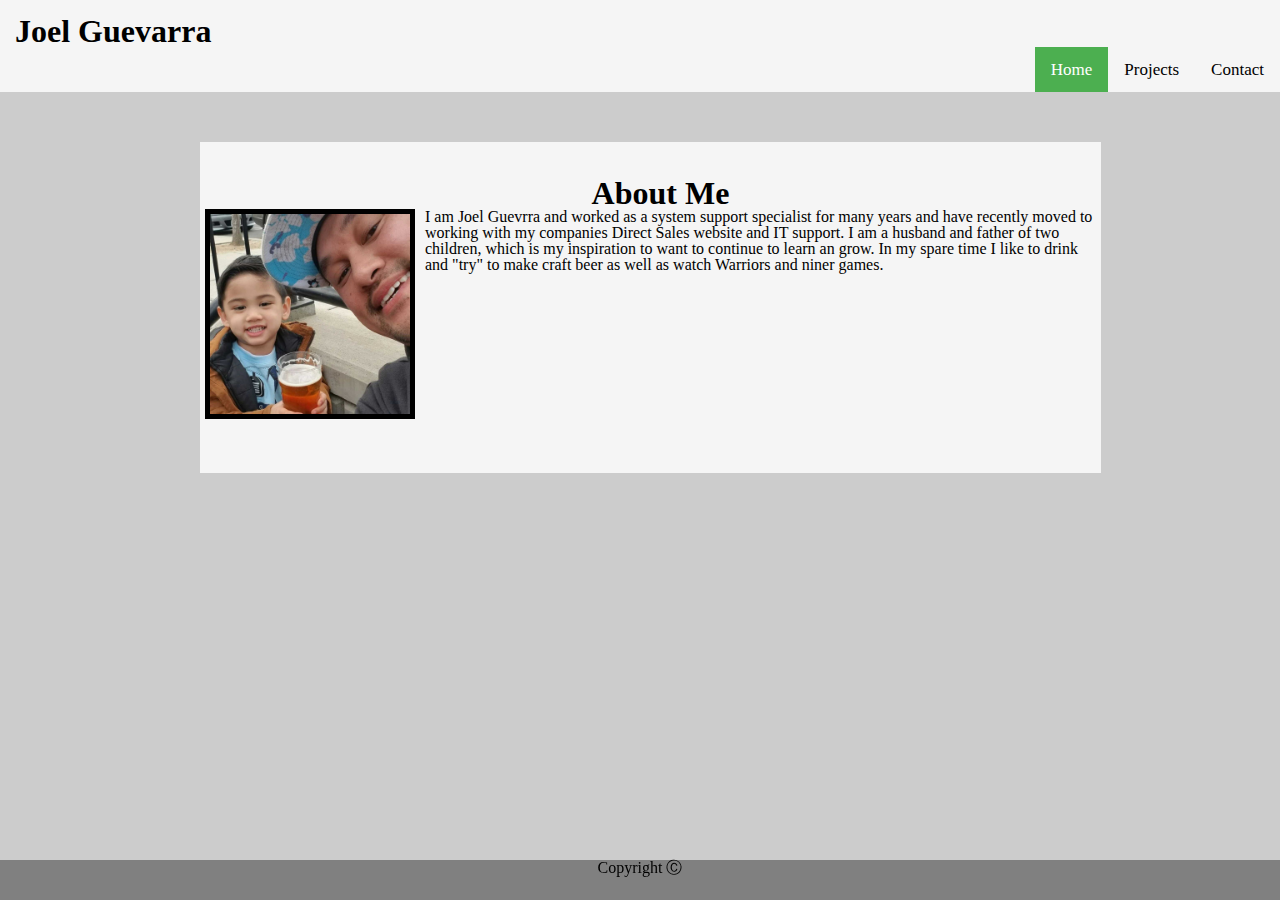
<file: Index.html>
<!DOCTYPE html>
<html lang="en">

<meta charset="UTF-8">
<meta name="viewport" content="width=device-width, initial-scale=1.0">
<meta http-equiv="X-UA-Compatible" content="ie=edge">
<title>Joel Guevarra</title>
<link rel="stylesheet" type="text/css" href="css/Reset.css">
<link rel="stylesheet" type="text/css" href="css/style.css">

<head>
    <div class="topnav">
        <h1>Joel Guevarra</h1>
        <a href="Contact.html">Contact</a>
        <a href="projects.html">Projects</a>
        <a class="active" href="#home">Home</a>
    </div>

</head>

<body>
    <div class="main-bio">
        <h2>About Me</h2>
        
            <img id="bio-image" src="css/PorfolioImage.jpg" alt="Joel Guevarra">
            <em>I am Joel Guevrra and worked as a system support specialist for many years and have recently moved to
                working with my companies Direct Sales website and IT support.
                I am a husband and father of two children, which is my inspiration to want to continue to learn an grow.
                In my spare time I like to drink and "try" to make craft beer as well as watch Warriors and niner games.
            </em>

        </section>
    </div>
    <footer id="footer">Copyright &#9400;</footer>
</div>
</body>
</html>
</file>
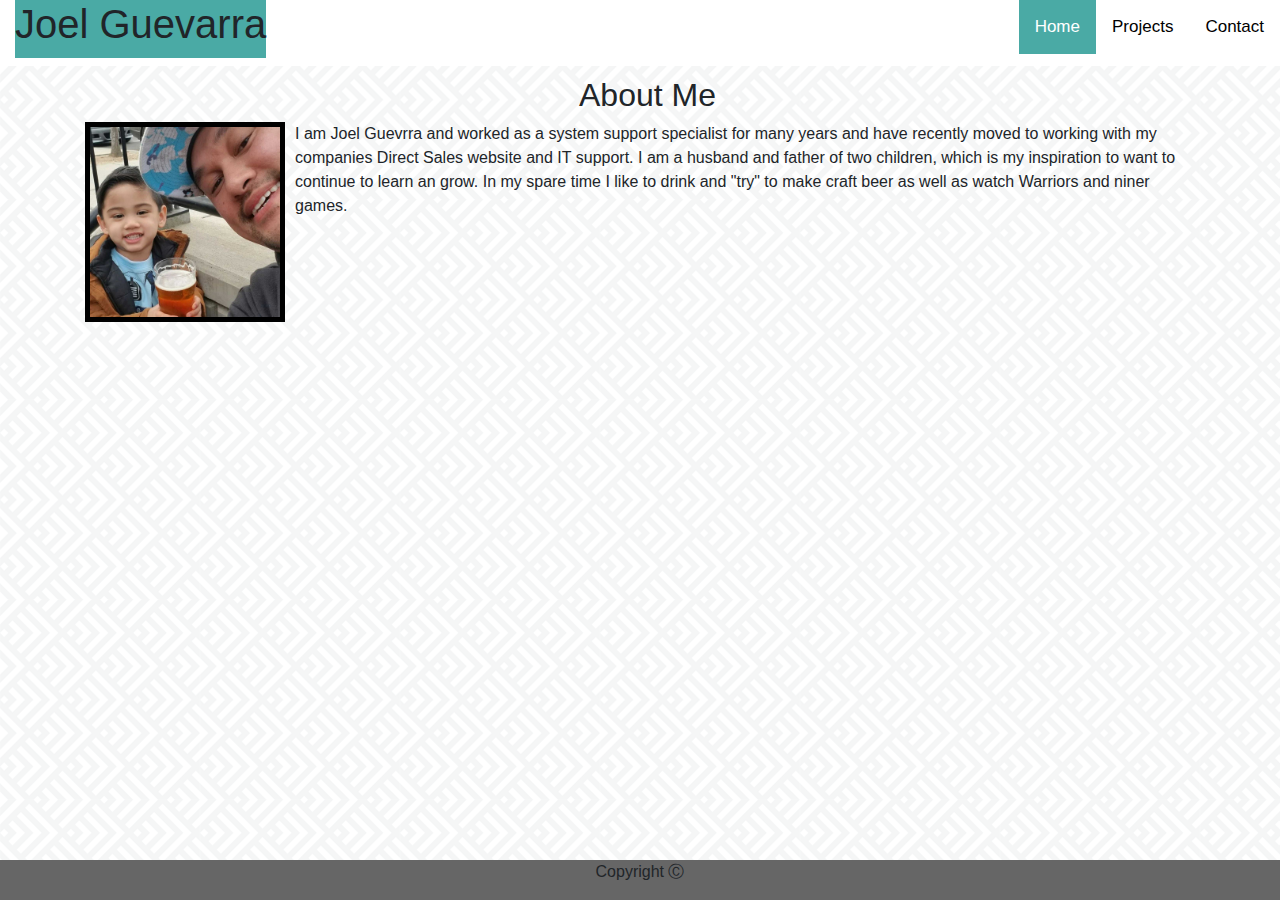
<file: index.html>
<!DOCTYPE html>
<html lang="en">

<meta charset="UTF-8">
<meta name="viewport" content="width=device-width, initial-scale=1.0">
<meta http-equiv="X-UA-Compatible" content="ie=edge">
<title>Joel Guevarra</title>
<link rel="stylesheet" type="text/css" href="Assets/css/reset.css">
<link rel="stylesheet" type="text/css" href="Assets/css/style.css">
<link rel="stylesheet" href="https://maxcdn.bootstrapcdn.com/bootstrap/4.0.0/css/bootstrap.min.css">
<head>
    <div class="topnav">
        <h1>Joel Guevarra</h1>
        <a href="Contact.html">Contact</a>
        <a href="projects.html">Projects</a>
        <a class="active" href="#home">Home</a>
    </div>

</head>

<body>
    <div class="container">
        <h2>About Me</h2>
        
            <img id="bio-image" src="Assets/Images/porfolioImage.jpg" alt="Joel Guevarra">
            <em>I am Joel Guevrra and worked as a system support specialist for many years and have recently moved to
                working with my companies Direct Sales website and IT support.
                I am a husband and father of two children, which is my inspiration to want to continue to learn an grow.
                In my spare time I like to drink and "try" to make craft beer as well as watch Warriors and niner games.
            </em>

        </section>
    </div>
    <footer>Copyright &#9400;</footer>
</div>
</body>
</html>
</file>
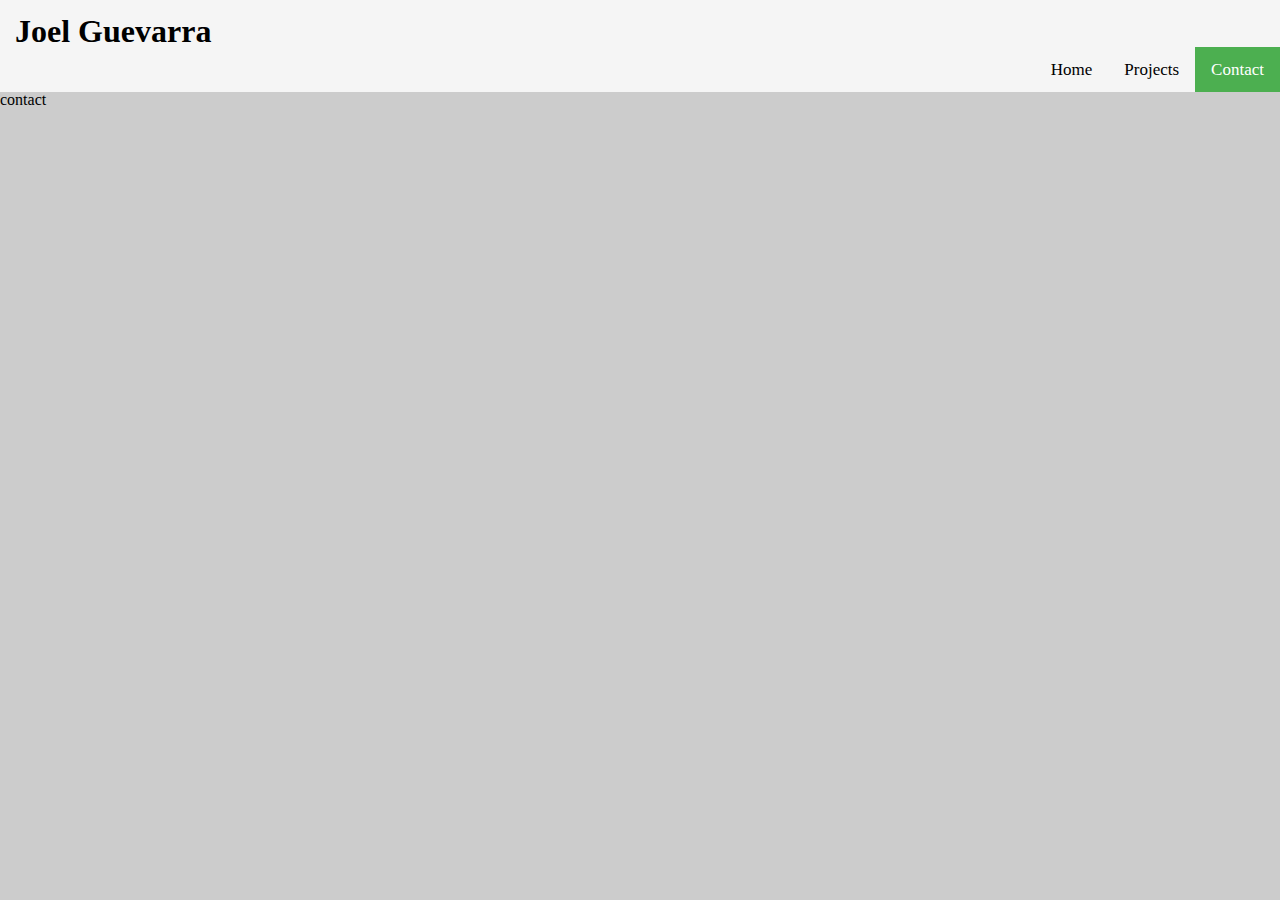
<file: Contact.html>
<!DOCTYPE html>
<html lang="en">

    <meta charset="UTF-8">
    <meta name="viewport" content="width=device-width, initial-scale=1.0">
    <meta http-equiv="X-UA-Compatible" content="ie=edge">
    <title>Joel Guevarra</title>
    <link rel="stylesheet" type="text/css" href="css/Reset.css">
    <link rel="stylesheet" type="text/css" href="css/style.css">
   <head>
        <div class="topnav">
            <h1>Joel Guevarra</h1>
            <a class="active" href="Contact.html">Contact</a>
            <a href="projects.html">Projects</a>
            <a href="index.html">Home</a>
      </div>
    
</head>
<body>
    <p>contact</p>
        

</body>
</file>
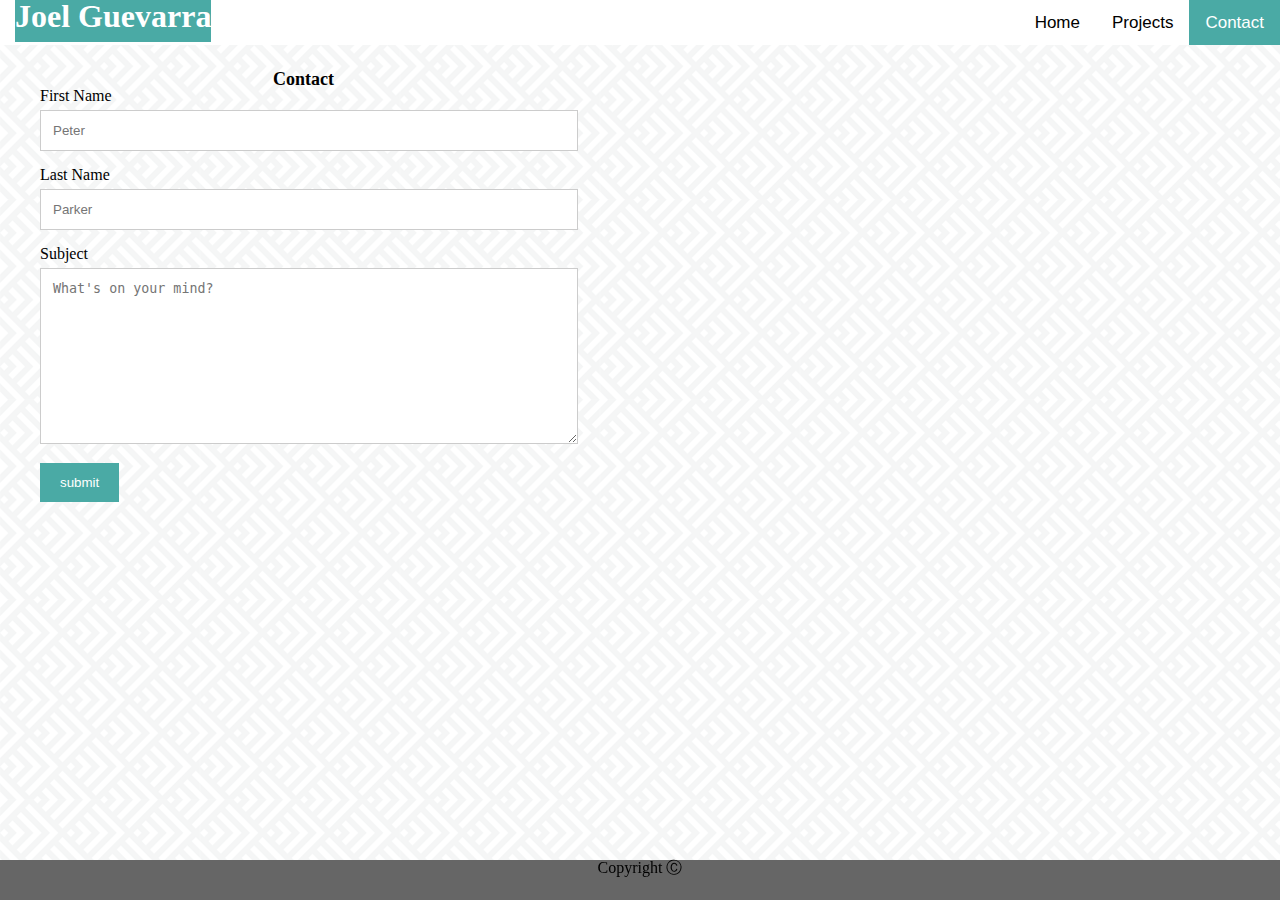
<file: contact.html>
<!DOCTYPE html>
<html lang="en">

    <meta charset="UTF-8">
    <meta name="viewport" content="width=device-width, initial-scale=1.0">
    <meta http-equiv="X-UA-Compatible" content="ie=edge">
    <title>Joel Guevarra</title>
    <link rel="stylesheet" type="text/css" href="Assets/css/reset.css">
    <link rel="stylesheet" type="text/css" href="Assets/css/style.css">
   <head>
        <div class="topnav">
            <h1>Joel Guevarra</h1>
            <a class="active" href="Contact.html">Contact</a>
            <a href="projects.html">Projects</a>
            <a href="index.html">Home</a>
      </div>
    
</head>
<body>
    <div class="container">
        <div style="text-align:center">
          <h3>Contact</h3>
        </div>
            <form action="/action_page.php">
              <label for="fname">First Name</label>
              <input type="text" id="fname" name="firstname" placeholder="Peter">
              <br>
              <label for="lname">Last Name</label>
              <input type="text" id="lname" name="lastname" placeholder="Parker">
              <br>
              <label for="subject">Subject</label>
              <textarea id="subject" name="subject" placeholder="What's on your mind?" style="height:150px"></textarea>
              <input type="submit" value="submit"
            </form>
          </div>
        </div>
      </div>
      
     

</body>
<footer>Copyright &#9400;</footer>
</div>
</html>
</file>
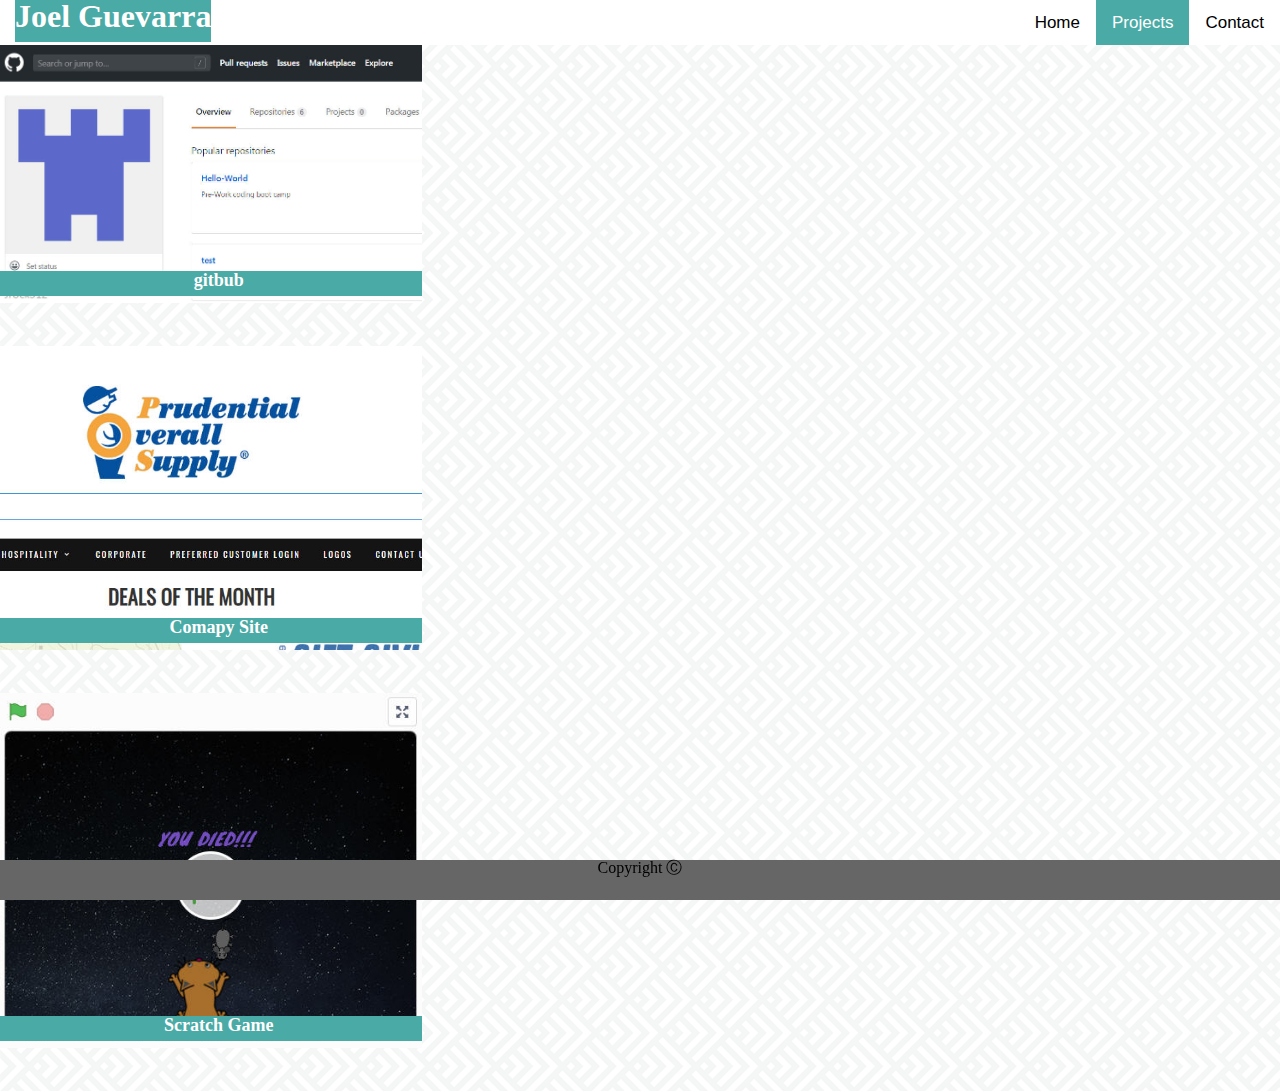
<file: projects.html>
<!DOCTYPE html>
<html lang="en">

    <meta charset="UTF-8">
    <meta name="viewport" content="width=device-width, initial-scale=1.0">
    <meta http-equiv="X-UA-Compatible" content="ie=edge">
    <title>Joel Guevarra</title>
    <link rel="stylesheet" type="text/css" href="Assets/css/reset.css">
    <link rel="stylesheet" type="text/css" href="Assets/css/style.css">
   <head>
        <div class="topnav">
            <h1>Joel Guevarra</h1>
            <a href="contact.html">Contact</a>
            <a class="active" a href="projects.html">Projects</a>
            <a href="index.html">Home</a>
      </div>
    
</head>
<body>
    <div class="portcont">
        <img src="Assets/Images/git hub.jpg" alt="POS" style="width: 33%;"onclick="window.open('https://github.com/jrock312/', '_blank');" />
        <div class="text-block"><h3>gitbub</h3></div>  
        <div class="portcont">
            <img src="Assets/Images/Prudential.jpg" alt="POS" style="width: 33%;"onclick="window.open('https://www.shopprudentialuniforms.com/', '_blank');" />
            <div class="text-block"><h3>Comapy Site</h3></div>  
            <div class="portcont">
                <img src="Assets/Images/cat and mouse.jpg" alt="POS" style="width: 33%;"onclick="window.open('https://scratch.mit.edu/projects/350505173/', '_blank');" />
                <div class="text-block"><h3>Scratch Game</h3></div>  
            </div>    


<footer>Copyright &#9400;</footer>
</div>


</body>
</file>
<file: css/style.css>
.topnav {
  background-color:whitesmoke;
  overflow: hidden;
  
}

.topnav a {
  float: right;
  color: black;
  text-align: center;
  padding: 14px 16px;
  text-decoration: none;
  font-size: 17px;
  
}

.topnav a:hover {
  background-color: #ddd;
  color: black;
}

.topnav a.active {
  background-color: #4CAF50;
  color: white;
}

  #main-bio,
#bio-image,
#navigation {
  float: left;
  
}

.main-bio {
  width: 70%;
  background-color: whitesmoke;
  margin-left: 200px;
  margin-top: 50px;
  padding-bottom: 200px;
  padding-left: 5px;
  padding-top: 20px;

}

#bio-image {
  float: left;
  width: 30%;
  width: 200px;
  height: 200px;
  border: 5px solid black;
  margin-right: 10px;
}

body  {
  background-color: #cccccc;
}

h1 {
  margin-top: 15px;
  font-size: xx-large;
  font-weight: 600;
  margin-left: 15px; 
}

#footer {
  position: fixed;
  bottom: 0;
  width: 100%;
  height: 2.5rem;  
  background-color: gray;
  text-align: center;
}

h2 {
  margin-top: 15px;
  font-size: xx-large;
  font-weight: 600;
  margin-left: 15px; 
  text-align: center;
  background-color: whitesmoke;
}

h3 {
  margin-top: 15px;
  font-size: large;
  font-weight: 600;
  margin-left: 15px; 
  text-align: center;
  background-color: #cccccc;
}

input[type=text], select, textarea {
  width: 100%;
  padding: 12px;
  border: 1px solid #ccc;
  margin-top: 6px;
  margin-bottom: 16px;
  resize: vertical;
}

input[type=submit] {
  background-color: #4CAF50;
  color: white;
  padding: 12px 20px;
  border: none;
  cursor: pointer;
}

input[type=submit]:hover {
  background-color: #45a049;
}


.container {
  margin-left: 30px;
  width: 33%;
  border-radius: 5px;
  background-color: #cccccc;
  padding: 10px;
  align-content: center;
  margin-bottom: 50px;
}

.portimage {
  width: 300px;
  height: 300px;
  position: absolute;
  text-align: center;
  color: blue;
}


.Centered {
  position: absolute;
  top: 50%;
  left: 50%;
  transform: translate(-50%, -50%);
}
</file>
<file: Assets/css/style.css>
header{
  background-color: #ffffff;
}
.topnav {
  
  background-color:#ffffff;
  overflow: hidden;
  
}

.topnav a {
  font-family: 'Arial', 'Helvetica Neue', Helvetica, sans-serif;
  float: right;
  color: black;
  text-align: center;
  padding: 14px 16px;
  text-decoration: none;
  font-size: 17px;
  
}

.topnav a:hover {
  font-family: 'Arial', 'Helvetica Neue', Helvetica, sans-serif;
  background-color: #ddd;
  color: black;
}

.topnav a.active {
  font-family: 'Arial', 'Helvetica Neue', Helvetica, sans-serif;
  background-color: #4aaaa5;
  color: white;
}


.main-bio {
  width: 70%;
  background-color: whitesmoke;
  margin-left: 200px;
  margin-top: 50px;
  padding-bottom: 200px;
  padding-left: 5px;
  padding-top: 20px;

}

#bio-image {
  float: left;
  width: 30%;
  width: 200px;
  height: 200px;
  border: 5px solid black;
  margin-right: 10px;
}

body  {
  background-image: url(../Images/spikes.png);
}

@media screen and (max-width: 768px) {
  em {color: white;}
  h2{background-color: white;}
  body {
    background-image: url(../Images/eternal-seconds-WY5ulFF5wOY-unsplash.jpg)}
  }


h1 {
  font-family: 'Georgia', Times, 'Times New Roman', serif;
  color: white;
  margin-left: 75px;
  float: left;
  background-color: #4aaaa5;
  font-size: xx-large;
  font-weight: 600;
  margin-left: 15px; 
  padding-bottom: 10px;
}

footer {
  width: 100%;
  position: fixed;
  bottom: 0;
  background-color: #666666;
  text-align: center;
  height: 2.5rem;  
}

h2 {
  margin-top: 15px;
  font-size: xx-large;
  font-weight: 600;
  margin-left: 15px; 
  text-align: center;
  border-bottom: 8px;
  border-color: #4aaaa5;
   
}

h3 {
  font-family: 'Georgia', Times, 'Times New Roman', serif;
  margin-top: 15px;
  font-size: large;
  font-weight: 600;
  margin-left: 15px; 
  text-align: center;
}
p {
  font-family: 'Arial', 'Helvetica Neue', Helvetica, sans-serif;
  color: #777777;
}

input[type=text], select, textarea {
  width: 100%;
  padding: 12px;
  border: 1px solid #ccc;
  margin-top: 6px;
  margin-bottom: 16px;
  resize: vertical;
}

input[type=submit] {
  background-color: #4aaaa5;
  color: white;
  padding: 12px 20px;
  border: none;
  cursor: pointer;
}

input[type=submit]:hover {
  background-color: #4aaaa5;
}


.container {
  margin-left: 30px;
  width: 40%;
  border-radius: 5px;
  padding: 10px;
  align-content: center;
  margin-bottom: 50px;
}
​.PortCont {
  float: left;
  width: 33%;
  position: relative;
  font-family: Arial;
}

.text-block {
  width: 33%;
  position: relative;
  bottom: 50px;
  background-color: #4aaaa5;
  color: white;
  text-align: center;
  height: 15px;
  padding-bottom: 10px;
  padding-top: 10;
}
</file>
